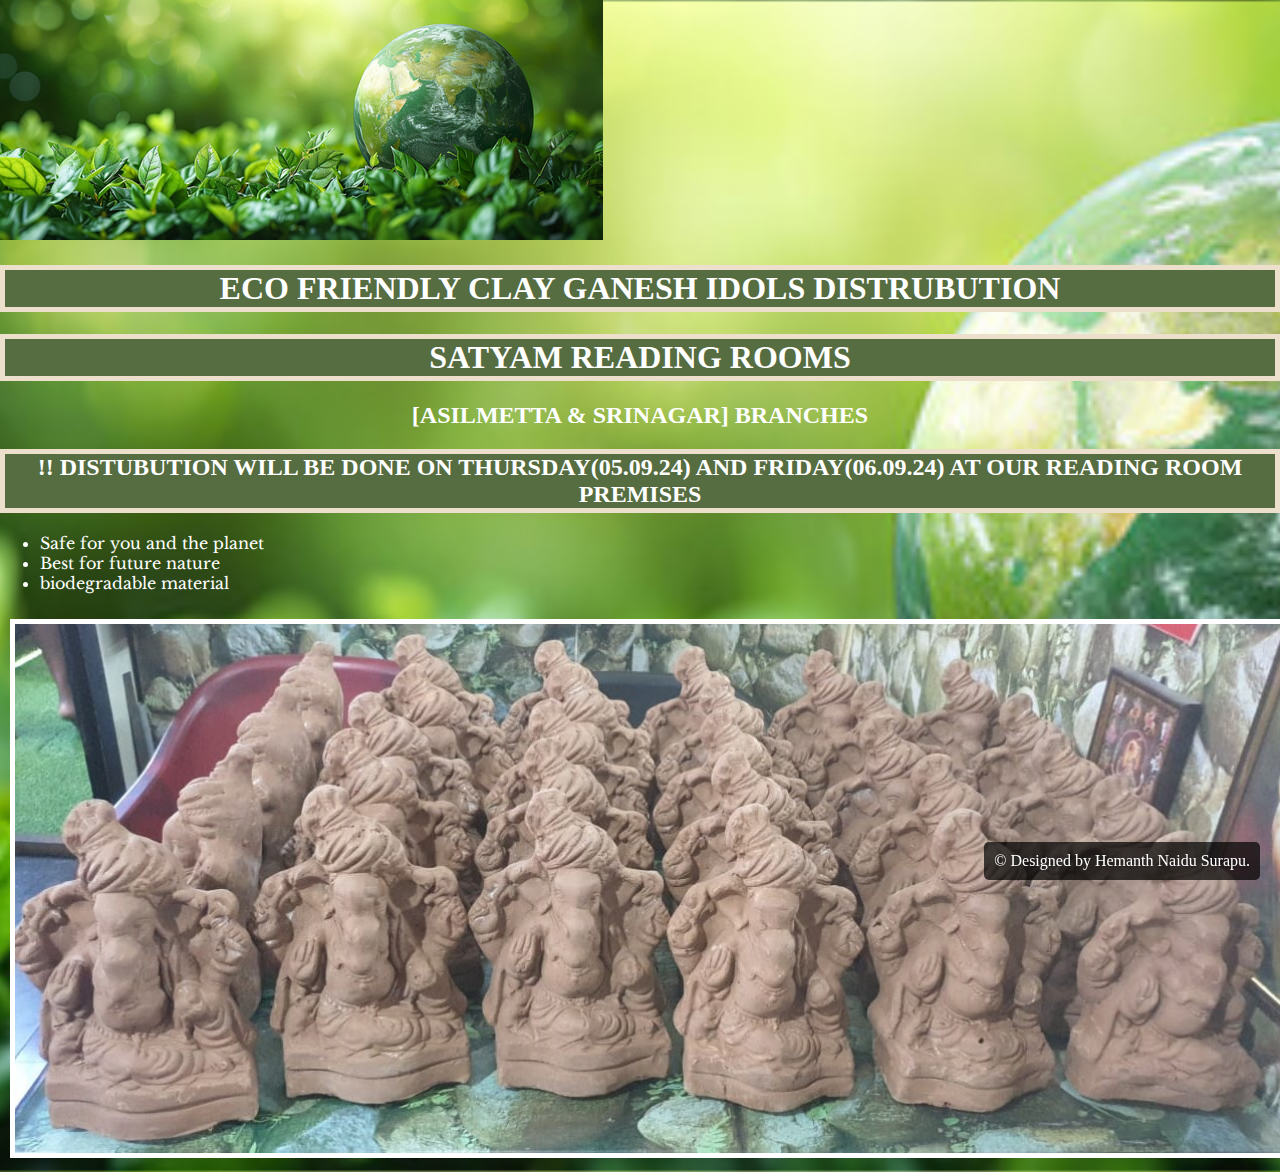
<file: index.html>
<!DOCTYPE html>
<html lang="en">
<head>
    <meta charset="UTF-8">
    <meta name="viewport" content="width=device-width, initial-scale=1.0">
    <title> Free Ganesh Idols Distrubution</title>
    <link rel="stylesheet" href="./style.css">
    <link rel="preconnect" href="https://fonts.googleapis.com">
    <link rel="preconnect" href="https://fonts.gstatic.com" crossorigin>
    <link href="https://fonts.googleapis.com/css2?family=Libre+Baskerville:ital,wght@0,400;0,700;1,400&family=SUSE:wght@100..800&display=swap" rel="stylesheet">
</head>
<body>
    <div >
        <img src="./assets/eco friendly.jpg" class="webpage" alt="eco-friendly">
    <div class="ganesh chaturdhi">
    <h1  id="distrubution">ECO FRIENDLY CLAY GANESH IDOLS DISTRUBUTION</h1>
    <h1  id="name"  > SATYAM READING ROOMS </h1>
    <h2> [ASILMETTA & SRINAGAR] BRANCHES</h2>
    <h2 id="distu">!! DISTUBUTION WILL BE DONE ON THURSDAY(05.09.24) AND FRIDAY(06.09.24) AT OUR READING ROOM PREMISES </h2>
    </div>
    <div class="ganesh" id="planet">
        <ul> 
            <li>Safe for you and the planet</li>
            <li>Best for future nature</li>
            <li>biodegradable material</li>
        </ul>
    </div>
    <div class="ganesh" >
        <img src="./assets/ganesh-idols.jpg" id="idols"/>
    </div>
    <div>
        <div class="footer">
            &copy; Designed by Hemanth Naidu Surapu.
        </div>
    </div>
    </div>
   
</body>
</html>
</file>
<file: style.css>
body{
        margin: 0;
        padding: 0;
        background-image: url('./assets/eco friendly.jpg');
        background-size: cover;
        background-position: center; 
    }
    h1 , #distu {
        border: 5px solid #ECDFCC;
        background-color: #566c41;
    }

    .chaturdhi{
        text-align: center;
        color:white;
    }
    #planet{
        color:white;
    }
    #webpage{
        width: 110%;
    }
    ul li {
        padding: 0;
        font-family: "Libre Baskerville", serif;
        font-weight: 400;
        font-style: normal;

    }
    #idols{
        postion: static;
        margin: 10px;;
        padding:0 ;
        width: 100%;
        border: 5px solid white;
    }
    .footer{
        position: fixed;
        bottom: 20px;
        right: 20px;
        background-color: rgba(0, 0, 0, 0.7);
        color: white;
        padding: 10px;
        text-shadow: 1px 1px 3px rgba(0, 0, 0, 0.5);
        border-radius: 5px;
    }
</file>
